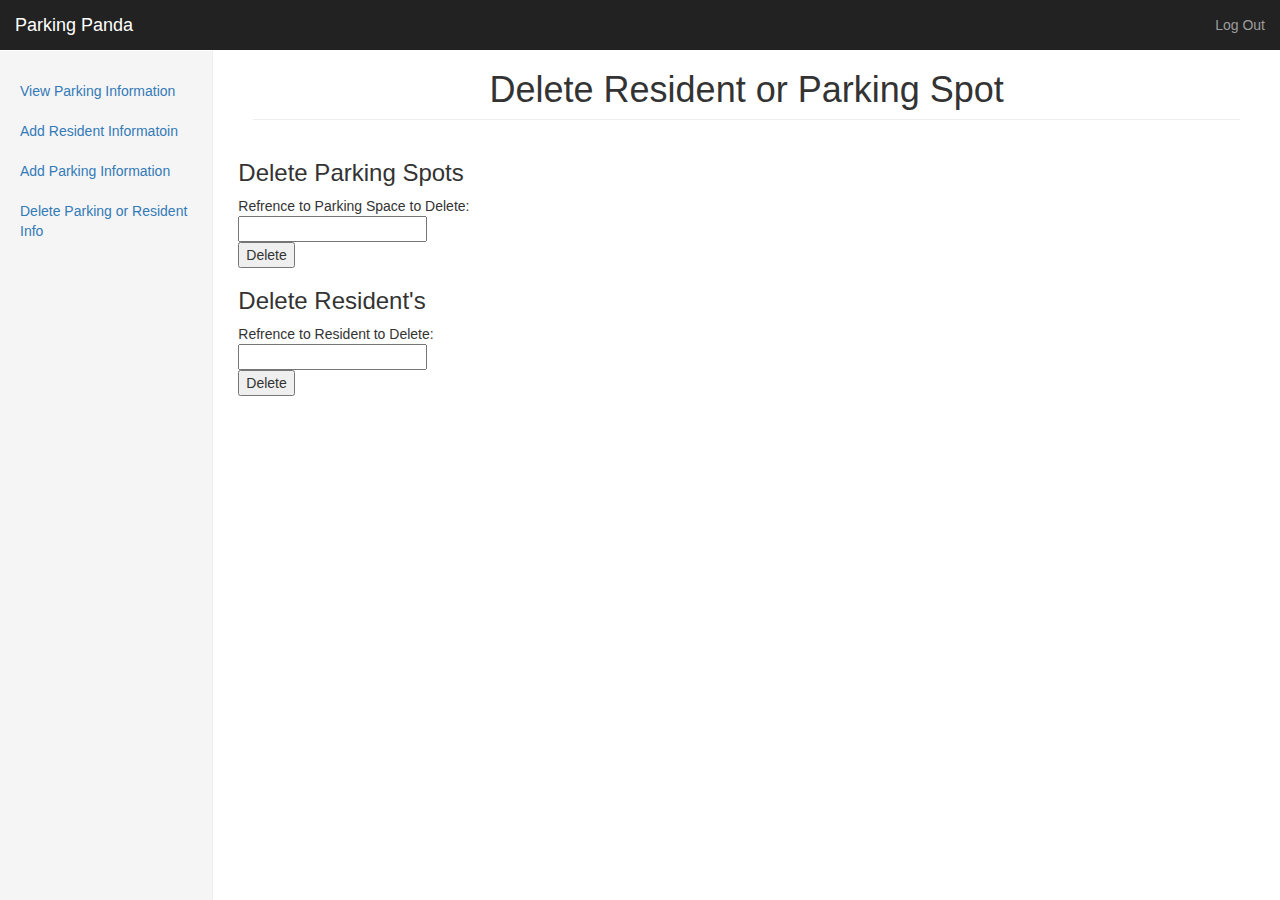
<file: delete.html>
<!DOCTYPE html>
<html lang="en">

<head>
    <meta charset="utf-8">
    <meta http-equiv="X-UA-Compatible" content="IE=edge">
    <meta name="viewport" content="width=device-width, initial-scale=1">
    <!--<link rel="icon" href="../../favicon.ico">-->

    <title>Delete Parking</title>

    <!-- Bootstrap core CSS -->
    <link rel="stylesheet" href="https://maxcdn.bootstrapcdn.com/bootstrap/3.3.7/css/bootstrap.min.css" integrity="sha384-BVYiiSIFeK1dGmJRAkycuHAHRg32OmUcww7on3RYdg4Va+PmSTsz/K68vbdEjh4u"
        crossorigin="anonymous">

    <!-- Custom styles for this template -->
    <link href="dashboard.css" rel="stylesheet">

</head>

<body>

    <nav class="navbar navbar-inverse navbar-fixed-top">
        <div class="container-fluid">
            <div class="navbar-header">
                <button type="button" class="navbar-toggle collapsed" data-toggle="collapse" data-target="#navbar"
                    aria-expanded="false" aria-controls="navbar">
                    <span class="sr-only">Toggle navigation</span>
                    <span class="icon-bar"></span>
                    <span class="icon-bar"></span>
                    <span class="icon-bar"></span>
                </button>
                <a class="navbar-brand" href="index.html">Parking Panda</a>
            </div>
            <div id="navbar" class="navbar-collapse collapse">
                <ul class="nav navbar-nav navbar-right">
                    <!--<li><a href="#">FAQs</a></li>-->
                    <li><a href="login.php">Log Out</a></li>
                </ul>
            </div>
        </div>
    </nav>

    <div class="container-fluid">
        <div class="row">
            <div class="col-sm-3 col-md-2 sidebar">
                <ul class="nav nav-sidebar">
                    <li class="view.php"><a href="view.php">View Parking Information</a></li>
                    <li><a href="insertResidentInfo.php">Add Resident Informatoin</a></li>
                    <li><a href="insertParkingInfo.php">Add Parking Information</a></li>
                    <li><a href="active">Delete Parking or Resident Info</a></li>
                </ul>
            </div>
            <div class="col-sm-9 col-sm-offset-3 col-md-10 col-md-offset-2 main">
                <h1 class="page-header text-center">Delete Resident or Parking Spot</h1>

                <div class="row">
                    <div class="col">
                        <h3>Delete Parking Spots</h3>
                        <!--form starts here-->
                        <form action="delete.php" method='post'>
                            Refrence to Parking Space to Delete: <br><input type="text" name="ParkingSpotNumber" id="parkingSpotNumber"
                                pattern="[^A-Za-z\/;,*<>=+]*"><br>
                            <input type="submit" name="deleteParkingSpot" value="Delete"><br>

                        </form>
                        <h3>Delete Resident's</h3>
                        <!--form starts here-->
                        <form action="delete.php" method='post'>
                            Refrence to Resident to Delete: <br><input type="text" name="ResidentName" id="residentName"
                                pattern="[^A-Za-z\/;,*<>=+]*"><br>
                            <input type="submit" name="deleteResident" value="Delete">

                        </form>
                    </div>
                </div>
            </div>
        </div>


        <!-- Bootstrap core JavaScript
    ================================================== -->
        <!-- Placed at the end of the document so the pages load faster -->
        <script src="https://ajax.googleapis.com/ajax/libs/jquery/1.12.4/jquery.min.js"></script>
        <script>
            window.jQuery || document.write('<script src="../../assets/js/vendor/jquery.min.js"><\/script>')
        </script>
        <!-- Latest compiled and minified JavaScript -->
        <script src="https://maxcdn.bootstrapcdn.com/bootstrap/3.3.7/js/bootstrap.min.js" integrity="sha384-Tc5IQib027qvyjSMfHjOMaLkfuWVxZxUPnCJA7l2mCWNIpG9mGCD8wGNIcPD7Txa"
            crossorigin="anonymous"></script>
</body>

</html>
</file>
<file: dashboard.css>
/*
 * Base structure
 */

/* Move down content because we have a fixed navbar that is 50px tall */
body {
  padding-top: 50px;
}


/*
 * Global add-ons
 */

.sub-header {
  padding-bottom: 10px;
  border-bottom: 1px solid #eee;
}

/*
 * Top navigation
 * Hide default border to remove 1px line.
 */
.navbar-fixed-top {
  border: 0;
}

/*
 * Sidebar
 */

/* Hide for mobile, show later */
.sidebar {
  display: none;
}
@media (min-width: 768px) {
  .sidebar {
    position: fixed;
    top: 51px;
    bottom: 0;
    left: 0;
    z-index: 1000;
    display: block;
    padding: 20px;
    overflow-x: hidden;
    overflow-y: auto; /* Scrollable contents if viewport is shorter than content. */
    background-color: #f5f5f5;
    border-right: 1px solid #eee;
  }
}

/* Sidebar navigation */
.nav-sidebar {
  margin-right: -21px; /* 20px padding + 1px border */
  margin-bottom: 20px;
  margin-left: -20px;
}
.nav-sidebar > li > a {
  padding-right: 20px;
  padding-left: 20px;
}
.nav-sidebar > .active > a,
.nav-sidebar > .active > a:hover,
.nav-sidebar > .active > a:focus {
  color: #fff;
  background-color: #428bca;
}


/*
 * Main content
 */

.main {
  padding: 20px;
}
@media (min-width: 768px) {
  .main {
    padding-right: 40px;
    padding-left: 40px;
  }
}
.main .page-header {
  margin-top: 0;
}

.reqd
{
 border:1px solid red;
}

/*
 * Placeholder dashboard ideas
 */

.placeholders {
  margin-bottom: 30px;
  text-align: center;
}
.placeholders h4 {
  margin-bottom: 0;
}
.placeholder {
  margin-bottom: 20px;
}
.placeholder img {
  display: inline-block;
  border-radius: 50%;
}
</file>
